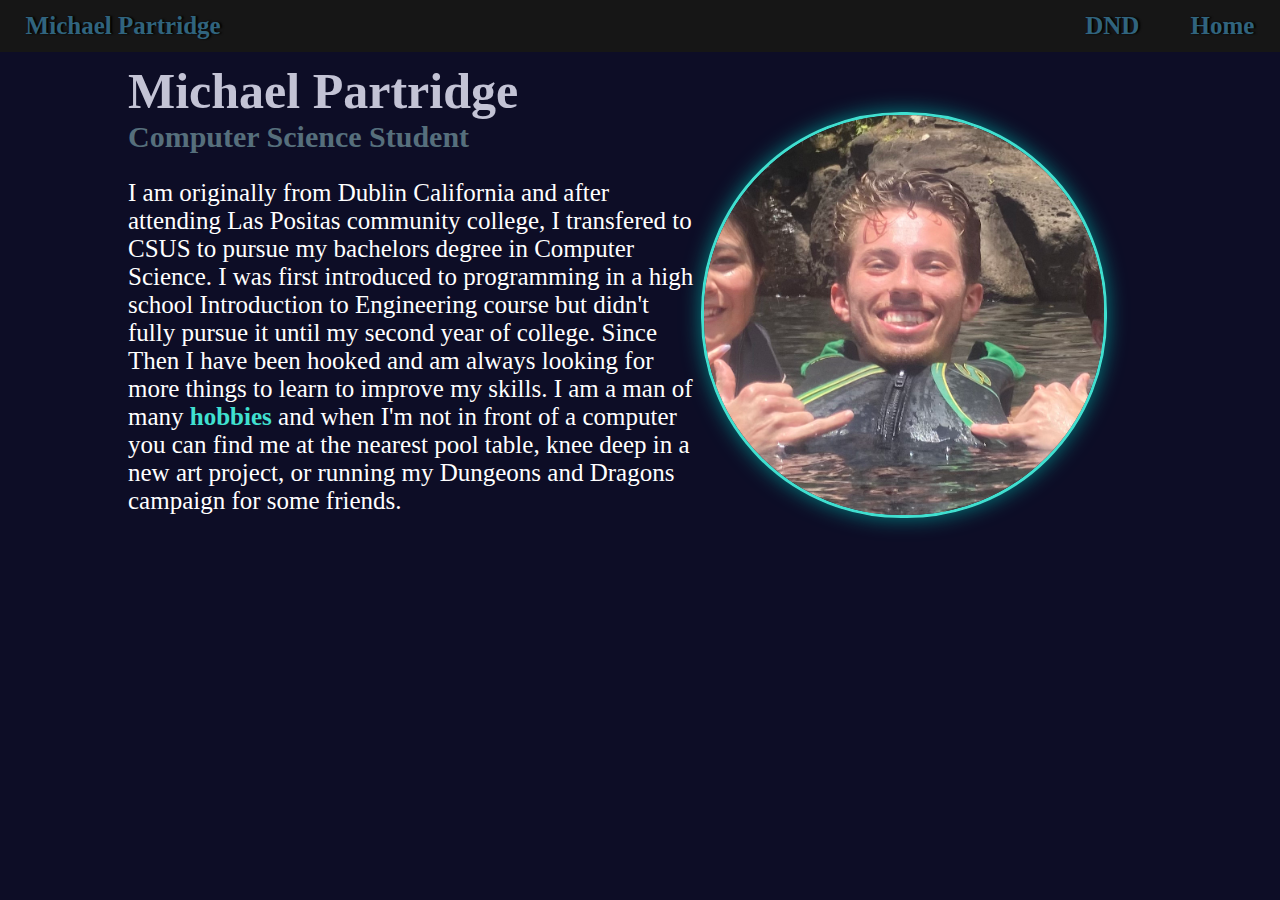
<file: aboutMe.html>
<!DOCTYPE html>
<html lang="en">
	<head>
		<title>Michael Partridge</title>
		<link rel="stylesheet" href="styles.css">
	</head>
	<body style="background-color:#0d0d26">
		<div class="navbar" style="margin-bottom: 10px;">
			<a id="logo" href="index.html">Michael Partridge</a>
			<a href="index.html">Home</a>
			<a href="Dnd.html">DND</a>
		</div>
		
		<div class="info">
			<a id="title" style="font-size: 50px; ">Michael Partridge</a>
			<img class="profilepic" src="Profile2.jpg" width="400" height="400">	
			
			
			<div id="job" style="font-size: 30px"><h2>Computer Science Student</h2></div>
			
			<div id="bio" style="margin-left: 0;">
				<p>I am originally from Dublin California and after attending Las Positas
				community college, I transfered to CSUS to pursue my bachelors degree in 
				Computer Science. I was first introduced to programming in a high school
				Introduction to Engineering course but didn't fully pursue it until my second year 
			    of college. Since Then I have been hooked and am always looking for 
			    more things to learn to improve my skills. I am a man of many <a href="Hobbies.html" class="link">hobbies</a> and when 
			    I'm not in front of a computer you can find me at the nearest pool table, 
			    knee deep in a new art project, or running my Dungeons and Dragons campaign for 
			    some friends. </p>
			</div>
		</div>
		
		<div>
		</div>
	</body>
</file>
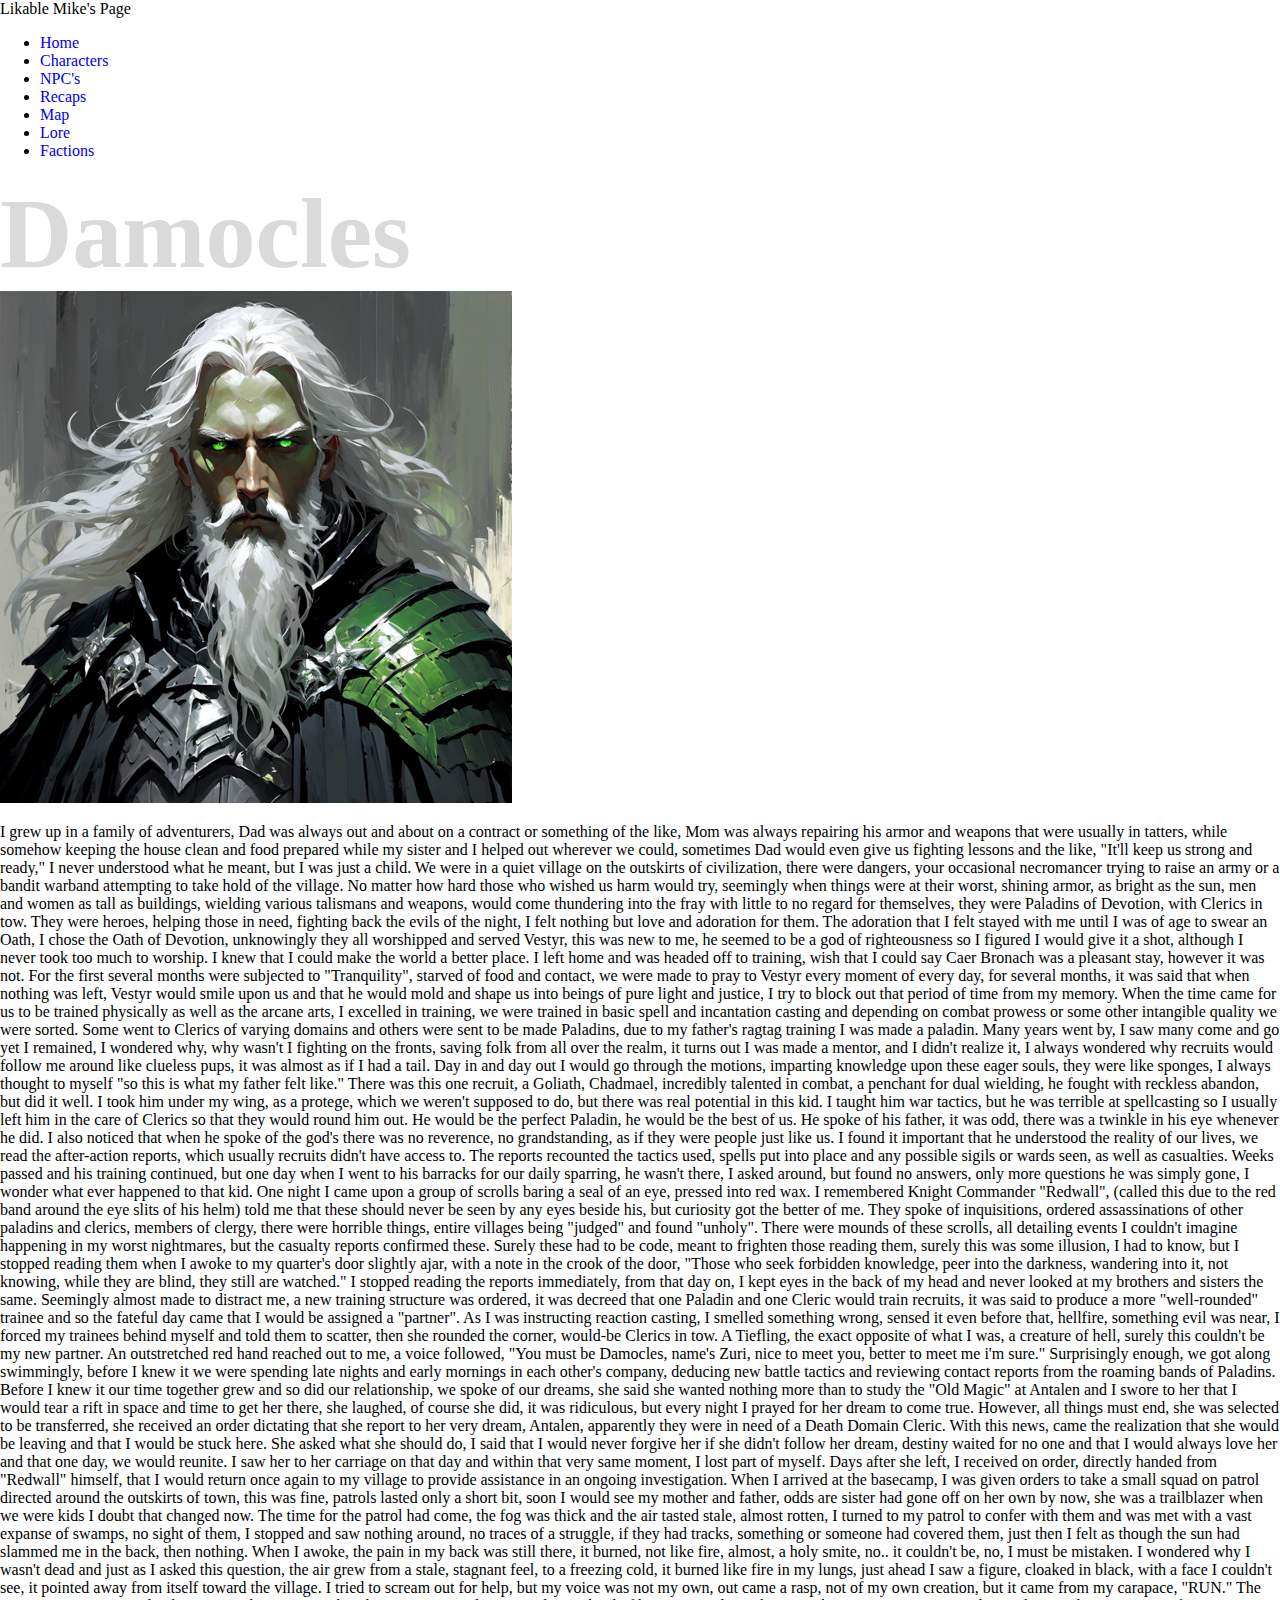
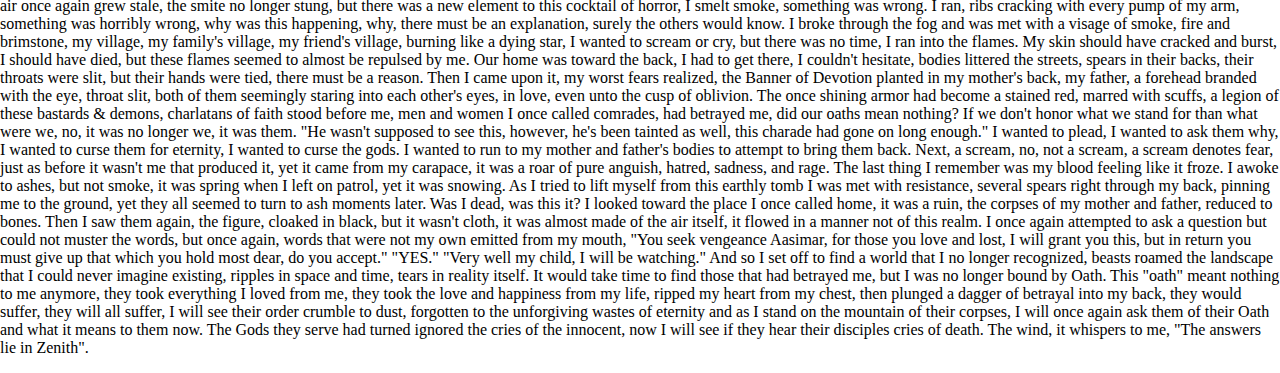
<file: Characters.html>
<!DOCTYPE html>
<html lang = "en-US">
  <header>Likable Mike's Page
    <nav class="menu">
        <ul>
        <li><a href = "index.html">Home</a></li>
        <li><a href="Characters.html">Characters</a></li>
        <li><a href = "NPCS.html">NPC's</a></li>
        <li><a href="Recaps.html">Recaps</a></li>
        <li><a href="Map.html">Map</a></li>
        <li><a href="Lore.html">Lore</a></li>
        <li><a href="Factions.html">Factions</a></li>
        </ul>
     </nav>
  </header>
    <head>
        <link rel="stylesheet" href="styles.css"/>
        <meta charset="utf-8" />
        <title>Characters</title>
      </head>
      <body>
        <h1>Damocles</h1>
        <img src="Damocles.png" alt="Damocles"/>
        <p>I grew up in a family of adventurers, Dad was always out and about on a contract or something of the like, Mom was always repairing his armor and weapons that were usually in tatters, while somehow keeping the house clean and food prepared while my sister and I helped out wherever we could, sometimes Dad would even give us fighting lessons and the like, "It'll keep us strong and ready," I never understood what he meant, but I was just a child. We were in a quiet village on the outskirts of civilization, there were dangers, your occasional necromancer trying to raise an army or a bandit warband attempting to take hold of the village. No matter how hard those who wished us harm would try, seemingly when things were at their worst, shining armor, as bright as the sun, men and women as tall as buildings, wielding various talismans and weapons, would come thundering into the fray with little to no regard for themselves, they were Paladins of Devotion, with Clerics in tow. They were heroes, helping those in need, fighting back the evils of the night, I felt nothing but love and adoration for them. The adoration that I felt stayed with me until I was of age to swear an Oath, I chose the Oath of Devotion, unknowingly they all worshipped and served Vestyr, this was new to me, he seemed to be a god of righteousness so I figured I would give it a shot, although I never took too much to worship. I knew that I could make the world a better place. I left home and was headed off to training, wish that I could say Caer Bronach was a pleasant stay, however it was not. For the first several months were subjected to "Tranquility", starved of food and contact, we were made to pray to Vestyr every moment of every day, for several months, it was said that when nothing was left, Vestyr would smile upon us and that he would mold and shape us into beings of pure light and justice, I try to block out that period of time from my memory. When the time came for us to be trained physically as well as the arcane arts, I excelled in training, we were trained in basic spell and incantation casting and depending on combat prowess or some other intangible quality we were sorted. Some went to Clerics of varying domains and others were sent to be made Paladins, due to my father's ragtag training I was made a paladin. Many years went by, I saw many come and go yet I remained, I wondered why, why wasn't I fighting on the fronts, saving folk from all over the realm, it turns out I was made a mentor, and I didn't realize it, I always wondered why recruits would follow me around like clueless pups, it was almost as if I had a tail. Day in and day out I would go through the motions, imparting knowledge upon these eager souls, they were like sponges, I always thought to myself "so this is what my father felt like." There was this one recruit, a Goliath, Chadmael, incredibly talented in combat, a penchant for dual wielding, he fought with reckless abandon, but did it well. I took him under my wing, as a protege, which we weren't supposed to do, but there was real potential in this kid. I taught him war tactics, but he was terrible at spellcasting so I usually left him in the care of Clerics so that they would round him out. He would be the perfect Paladin, he would be the best of us. He spoke of his father, it was odd, there was a twinkle in his eye whenever he did. I also noticed that when he spoke of the god's there was no reverence, no grandstanding, as if they were people just like us. I found it important that he understood the reality of our lives, we read the after-action reports, which usually recruits didn't have access to. The reports recounted the tactics used, spells put into place and any possible sigils or wards seen, as well as casualties. Weeks passed and his training continued, but one day when I went to his barracks for our daily sparring, he wasn't there, I asked around, but found no answers, only more questions he was simply gone, I wonder what ever happened to that kid. One night I came upon a group of scrolls baring a seal of an eye, pressed into red wax. I remembered Knight Commander "Redwall", (called this due to the red band around the eye slits of his helm) told me that these should never be seen by any eyes beside his, but curiosity got the better of me. They spoke of inquisitions, ordered assassinations of other paladins and clerics, members of clergy, there were horrible things, entire villages being "judged" and found "unholy". There were mounds of these scrolls, all detailing events I couldn't imagine happening in my worst nightmares, but the casualty reports confirmed these. Surely these had to be code, meant to frighten those reading them, surely this was some illusion, I had to know, but I stopped reading them when I awoke to my quarter's door slightly ajar, with a note in the crook of the door, "Those who seek forbidden knowledge, peer into the darkness, wandering into it, not knowing, while they are blind, they still are watched." I stopped reading the reports immediately, from that day on, I kept eyes in the back of my head and never looked at my brothers and sisters the same. Seemingly almost made to distract me, a new training structure was ordered, it was decreed that one Paladin and one Cleric would train recruits, it was said to produce a more "well-rounded" trainee and so the fateful day came that I would be assigned a "partner". As I was instructing reaction casting, I smelled something wrong, sensed it even before that, hellfire, something evil was near, I forced my trainees behind myself and told them to scatter, then she rounded the corner, would-be Clerics in tow. A Tiefling, the exact opposite of what I was, a creature of hell, surely this couldn't be my new partner. An outstretched red hand reached out to me, a voice followed, "You must be Damocles, name's Zuri, nice to meet you, better to meet me i'm sure." Surprisingly enough, we got along swimmingly, before I knew it we were spending late nights and early mornings in each other's company, deducing new battle tactics and reviewing contact reports from the roaming bands of Paladins. Before I knew it our time together grew and so did our relationship, we spoke of our dreams, she said she wanted nothing more than to study the "Old Magic" at Antalen and I swore to her that I would tear a rift in space and time to get her there, she laughed, of course she did, it was ridiculous, but every night I prayed for her dream to come true. However, all things must end, she was selected to be transferred, she received an order dictating that she report to her very dream, Antalen, apparently they were in need of a Death Domain Cleric. With this news, came the realization that she would be leaving and that I would be stuck here. She asked what she should do, I said that I would never forgive her if she didn't follow her dream, destiny waited for no one and that I would always love her and that one day, we would reunite. I saw her to her carriage on that day and within that very same moment, I lost part of myself. Days after she left, I received on order, directly handed from "Redwall" himself, that I would return once again to my village to provide assistance in an ongoing investigation. When I arrived at the basecamp, I was given orders to take a small squad on patrol directed around the outskirts of town, this was fine, patrols lasted only a short bit, soon I would see my mother and father, odds are sister had gone off on her own by now, she was a trailblazer when we were kids I doubt that changed now. The time for the patrol had come, the fog was thick and the air tasted stale, almost rotten, I turned to my patrol to confer with them and was met with a vast expanse of swamps, no sight of them, I stopped and saw nothing around, no traces of a struggle, if they had tracks, something or someone had covered them, just then I felt as though the sun had slammed me in the back, then nothing. When I awoke, the pain in my back was still there, it burned, not like fire, almost, a holy smite, no.. it couldn't be, no, I must be mistaken. I wondered why I wasn't dead and just as I asked this question, the air grew from a stale, stagnant feel, to a freezing cold, it burned like fire in my lungs, just ahead I saw a figure, cloaked in black, with a face I couldn't see, it pointed away from itself toward the village. I tried to scream out for help, but my voice was not my own, out came a rasp, not of my own creation, but it came from my carapace, "RUN." The air once again grew stale, the smite no longer stung, but there was a new element to this cocktail of horror, I smelt smoke, something was wrong. I ran, ribs cracking with every pump of my arm, something was horribly wrong, why was this happening, why, there must be an explanation, surely the others would know. I broke through the fog and was met with a visage of smoke, fire and brimstone, my village, my family's village, my friend's village, burning like a dying star, I wanted to scream or cry, but there was no time, I ran into the flames. My skin should have cracked and burst, I should have died, but these flames seemed to almost be repulsed by me. Our home was toward the back, I had to get there, I couldn't hesitate, bodies littered the streets, spears in their backs, their throats were slit, but their hands were tied, there must be a reason. Then I came upon it, my worst fears realized, the Banner of Devotion planted in my mother's back, my father, a forehead branded with the eye, throat slit, both of them seemingly staring into each other's eyes, in love, even unto the cusp of oblivion. The once shining armor had become a stained red, marred with scuffs, a legion of these bastards & demons, charlatans of faith stood before me, men and women I once called comrades, had betrayed me, did our oaths mean nothing? If we don't honor what we stand for than what were we, no, it was no longer we, it was them. "He wasn't supposed to see this, however, he's been tainted as well, this charade had gone on long enough." I wanted to plead, I wanted to ask them why, I wanted to curse them for eternity, I wanted to curse the gods. I wanted to run to my mother and father's bodies to attempt to bring them back. Next, a scream, no, not a scream, a scream denotes fear, just as before it wasn't me that produced it, yet it came from my carapace, it was a roar of pure anguish, hatred, sadness, and rage. The last thing I remember was my blood feeling like it froze. I awoke to ashes, but not smoke, it was spring when I left on patrol, yet it was snowing. As I tried to lift myself from this earthly tomb I was met with resistance, several spears right through my back, pinning me to the ground, yet they all seemed to turn to ash moments later. Was I dead, was this it? I looked toward the place I once called home, it was a ruin, the corpses of my mother and father, reduced to bones. Then I saw them again, the figure, cloaked in black, but it wasn't cloth, it was almost made of the air itself, it flowed in a manner not of this realm. I once again attempted to ask a question but could not muster the words, but once again, words that were not my own emitted from my mouth, "You seek vengeance Aasimar, for those you love and lost, I will grant you this, but in return you must give up that which you hold most dear, do you accept." "YES." "Very well my child, I will be watching." And so I set off to find a world that I no longer recognized, beasts roamed the landscape that I could never imagine existing, ripples in space and time, tears in reality itself. It would take time to find those that had betrayed me, but I was no longer bound by Oath. This "oath" meant nothing to me anymore, they took everything I loved from me, they took the love and happiness from my life, ripped my heart from my chest, then plunged a dagger of betrayal into my back, they would suffer, they will all suffer, I will see their order crumble to dust, forgotten to the unforgiving wastes of eternity and as I stand on the mountain of their corpses, I will once again ask them of their Oath and what it means to them now. The Gods they serve had turned ignored the cries of the innocent, now I will see if they hear their disciples cries of death. The wind, it whispers to me, "The answers lie in Zenith".</p>
      </body>
</html>
</file>
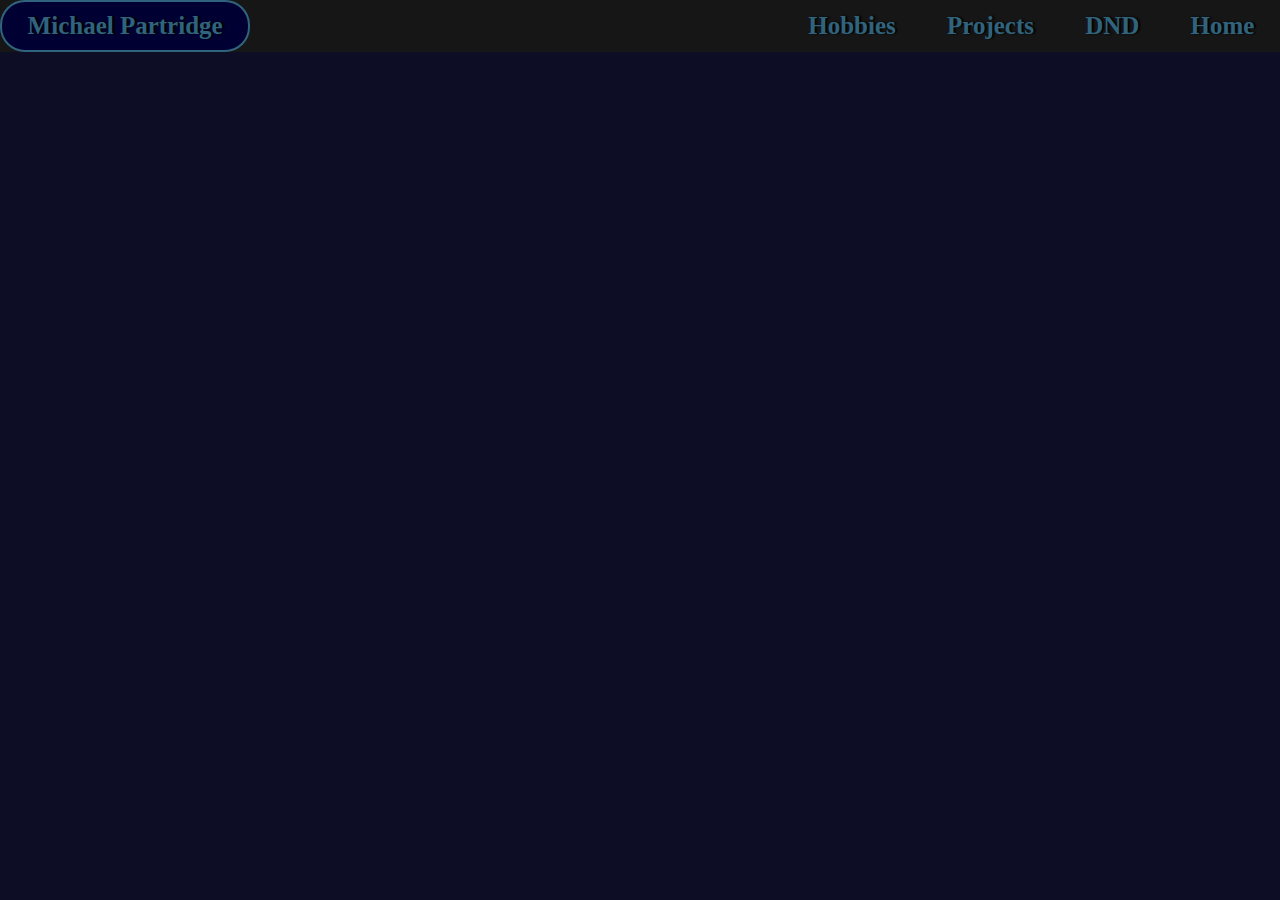
<file: Dnd.html>
<!DOCTYPE html>
<html lang="en">
	<head>
		<title>Michael Partridge</title>
		<link rel="stylesheet" href="styles.css">
	</head>
	<body style="background-color:#0d0d26">
		<div class="navbar">
			<a id="logo" href="Home.html">Michael Partridge</a>
			<a>Home</a>
			<a href="Dnd.html">DND</a>
			<a>Projects</a>
			<a href="Hobbies.html">Hobbies</a>
		</div>
		
	</body>
</file>
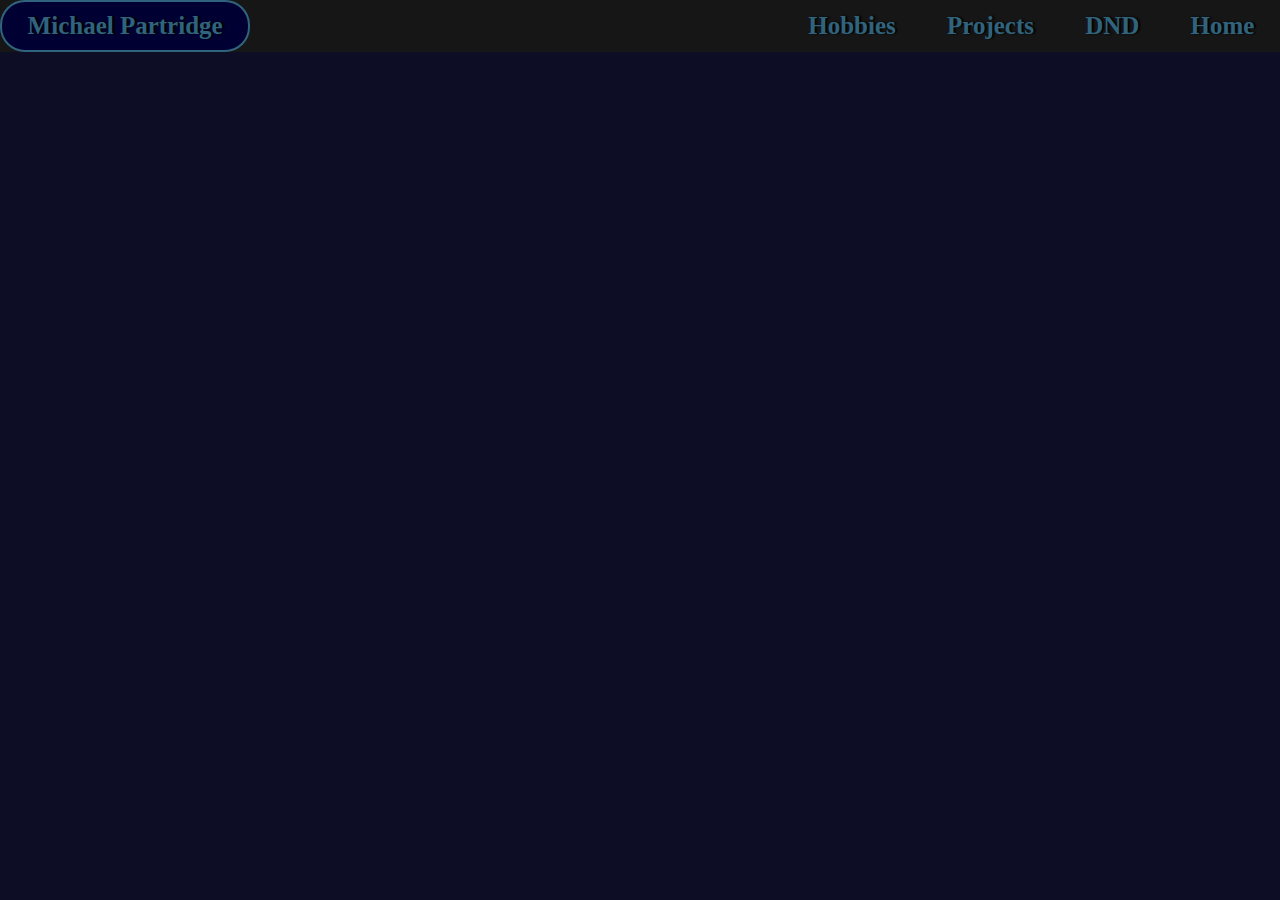
<file: Hobbies.html>
<!DOCTYPE html>
<html lang="en">
	<head>
		<title>Michael Partridge</title>
		<link rel="stylesheet" href="styles.css">
	</head>
	<body style="background-color:#0d0d26">
		<div class="navbar">
			<a id="logo" href="index.html">Michael Partridge</a>
			<a>Home</a>
			<a href="Dnd.html">DND</a>
			<a>Projects</a>
			<a>Hobbies</a>
		</div>
		
	</body>
</file>
<file: styles.css>
h1{
	font-weight:bolder;
	font-size: 100px;
	color: #dadada;
	margin-top: 0px;
	margin-bottom: 0px;
}

h2{
	font-size: 30px;
	color: 	#566f7c;
	font-weight: bold;
	margin-bottom: 0px;
	margin-top: 0px;
}

h3{
	margin-top: 0px;
	font-weight: bold;
	font-size: 90px;
	color: #84848f;
}

body{
	
}

.link{
	color: Turquoise;
	font-weight: bold;
}

.link:hover{
	text-shadow: turquoise 1px 1px 30px;
	color: cyan;
}

.center{
	display: block;
	margin-left: 0;
	margin-right: auto;
	margin-top: 5px;
	width: 20%;
	border: 4px solid black;
}

.navbar{
	/*border: 5px solid black;*/
	text-align: center;
	background-color: #161616;
	height: 20%;
	overflow: hidden;
	margin-bottom: 7%;
}

.navbar a{
	text-shadow: black 2px 0 2px;
	font-weight: bolder;
	/*rotate: 15deg;*/
	float: right;
	color: #30647e;
	text-align: center;
	padding: 12px 2%;
	font-size: 25px;
}

.navbar #logo{
	text-shadow: black 2px 0 2px;
	font-weight: bolder;
	/*rotate: 15deg;*/
	float: left;
	color: #30647e;
	text-align: center;
}

.navbar a:hover{
	border: 2px solid #30647e;
	border-radius: 25px;
	overflow: hidden;
	background-color: 	#000033;
	padding: 10px 2%;
}

#socials{
	color: teal; 
	margin-left: 15px;
	margin-top: 15px;
	border-radius: 10px
}
#socials img:hover{
	border-radius: 10px;
	box-shadow: cyan 0 0 20px;
	
}

#bio{
	font-size: 25px;
	color: #ffffff;
	margin-right: 40%;
	margin-left: 10%;
	font-family: Gill Sans;
}

#title{
	font-weight:bolder;
	margin-top: 10px;
	font-size: 100px;
	color: #c3c3d5;
	
}



.info{
	margin-left: 10%;
	
}

.important{
	font-weight: bolder;
	color: turquoise;
	
}

.important:hover{
	font-size: 24px;
}

a:link{
	text-decoration: none;
}

#about {
	margin-left: 5%;
	float:left;
	font-size: 25px;
	font-weight: bold;
	color: turquoise;
	border: 2px solid turquoise;
	border-radius: 25px;
	overflow: hidden;
	padding: 10px 2%;
	
}

#about:hover{
	background-color: teal;
	box-shadow: teal 0 0 20px;
}

.profilepic{
	float: right;
	height: 400;
	border-radius: 200px;
	margin-right:15%;
	border: 3px solid turquoise;
	box-shadow: teal 0 0 20px;
	margin-top: 50px;
	
}

html, body {
	margin: 0;
	padding: 0;
  }
  canvas {
	display: block;
	float: right;
  }
</file>
